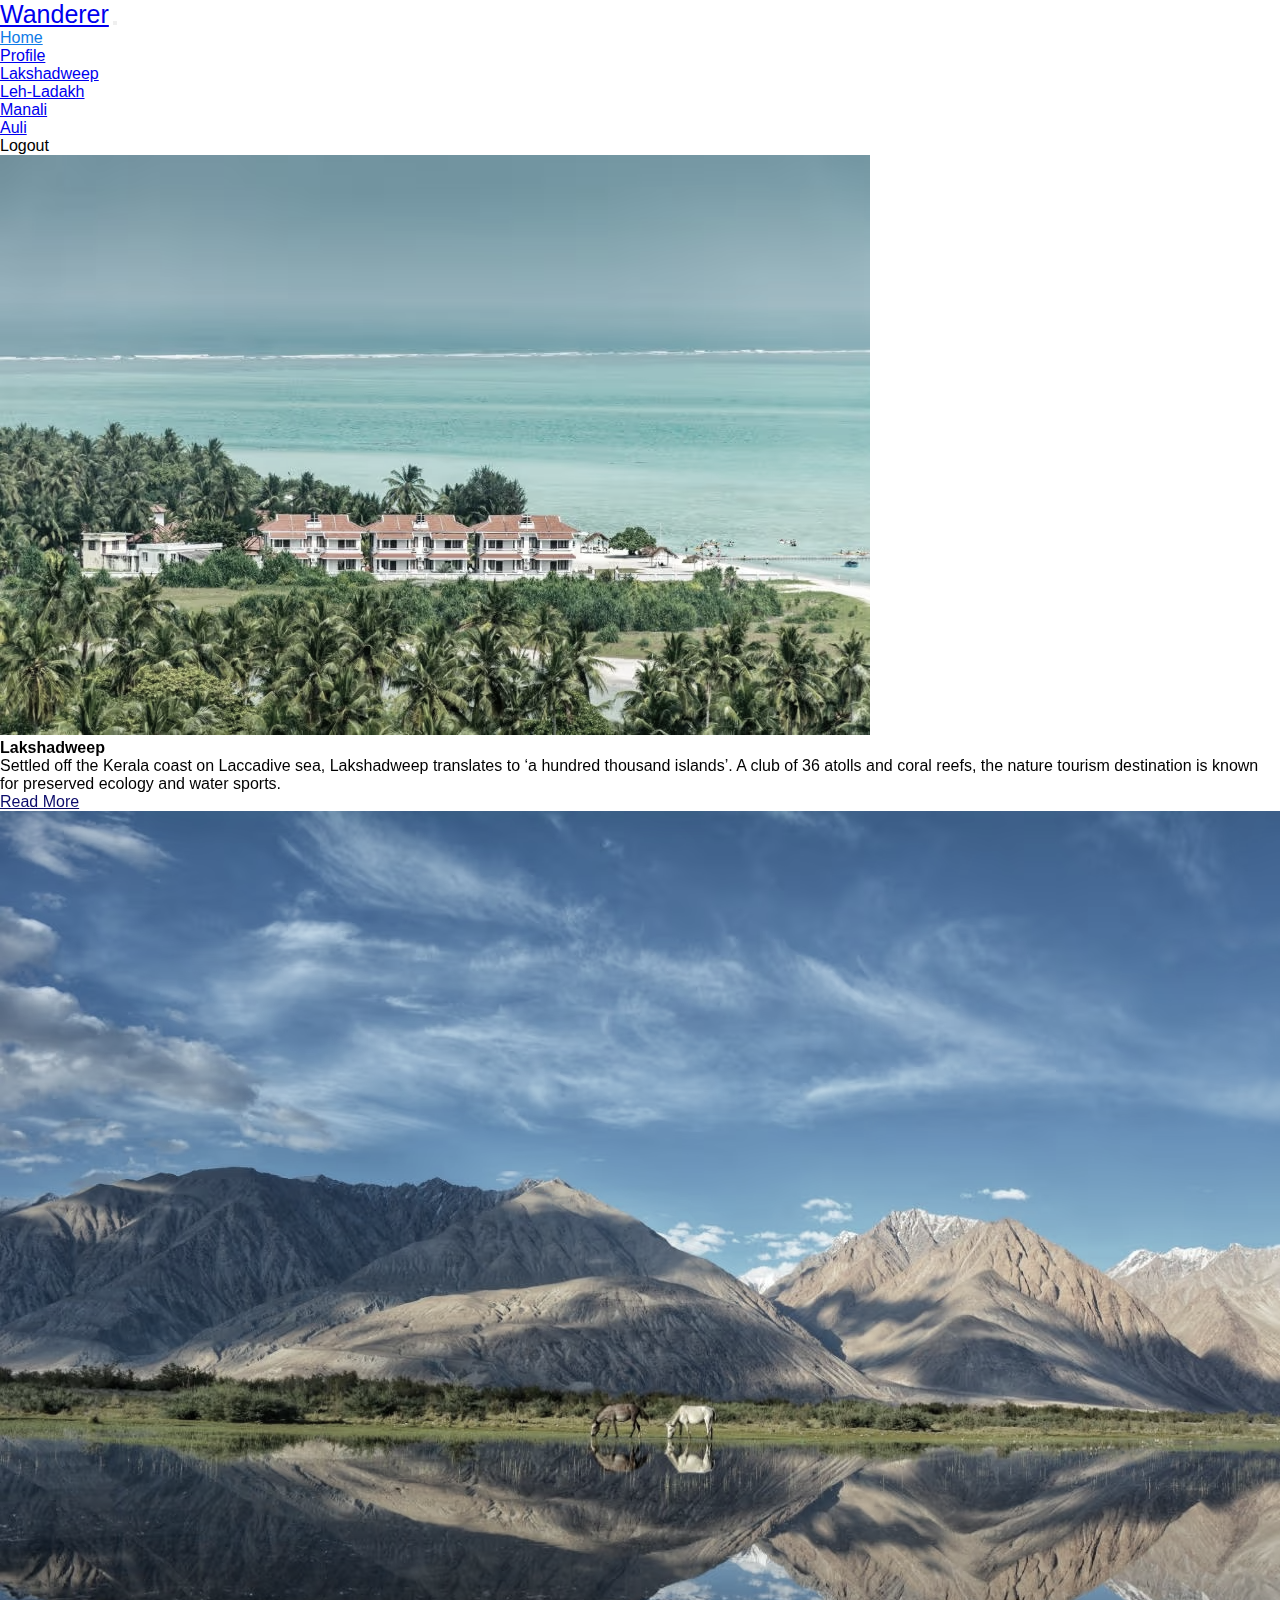
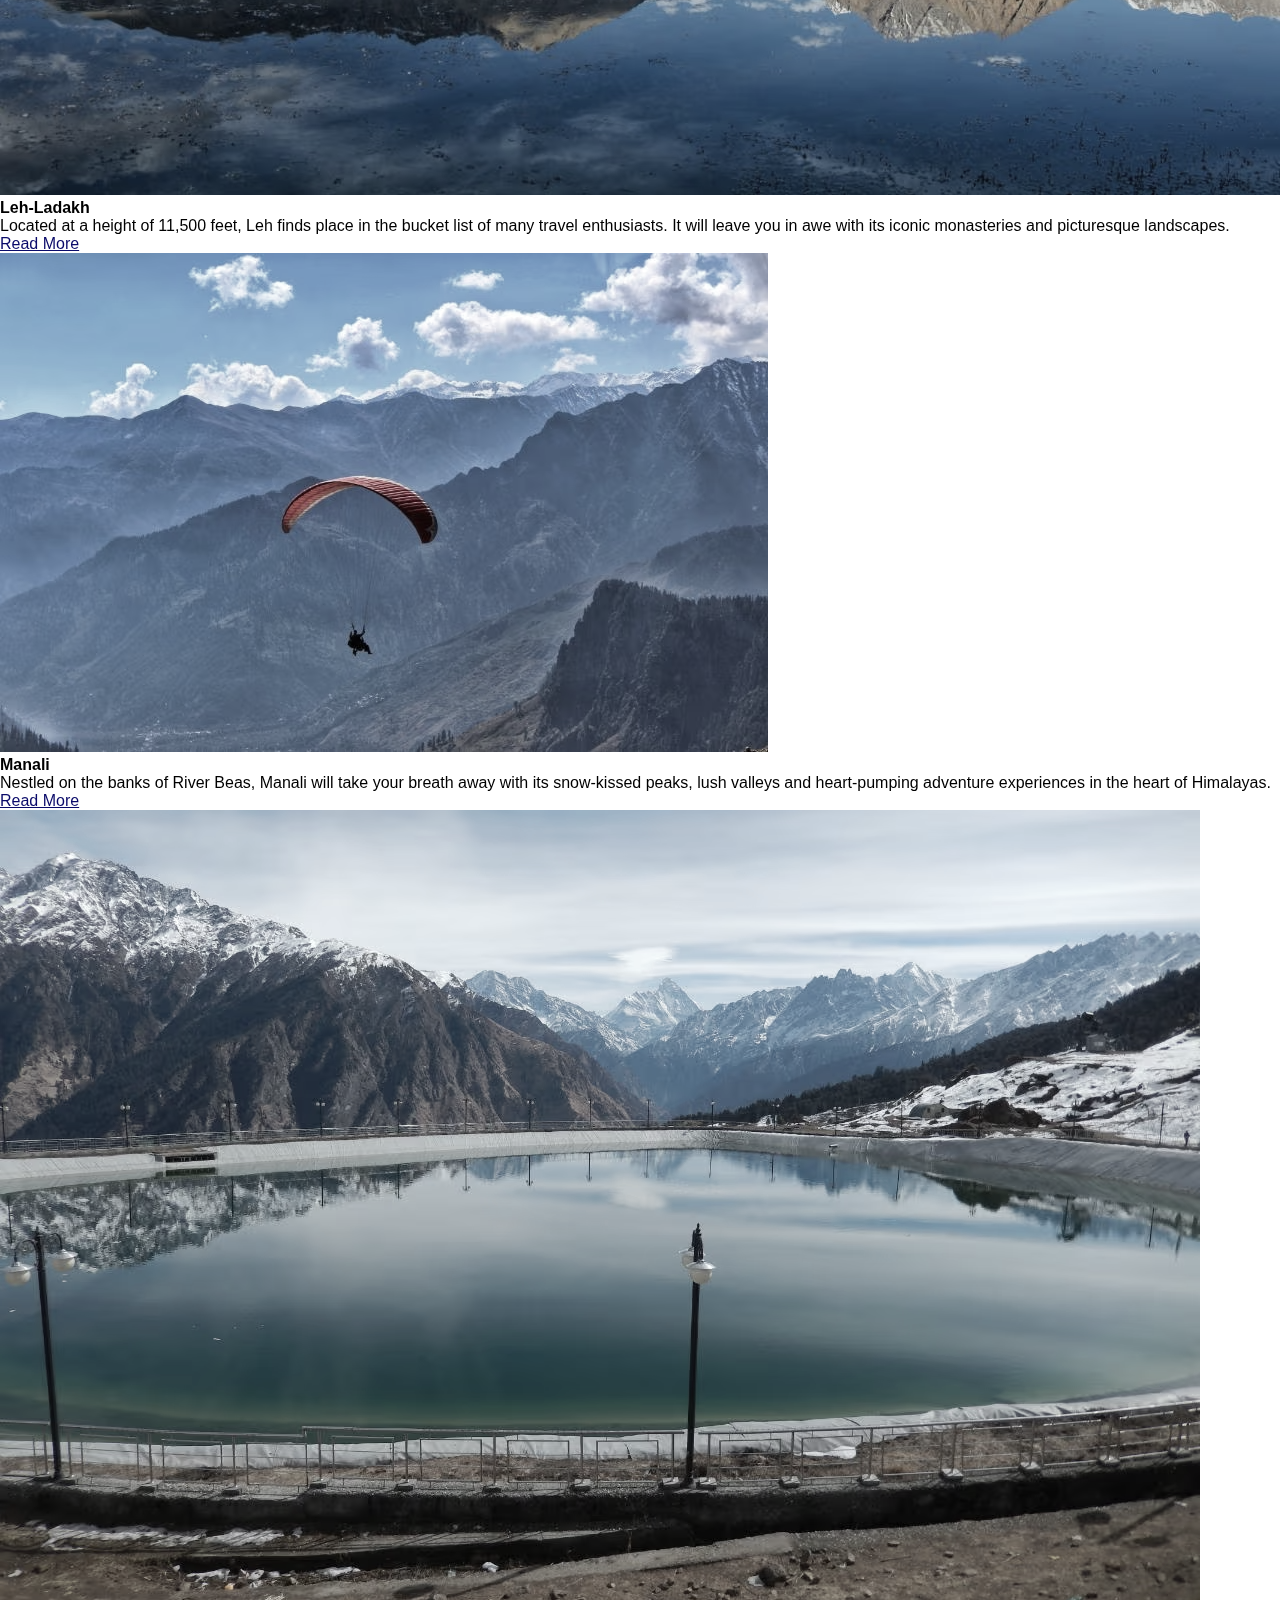
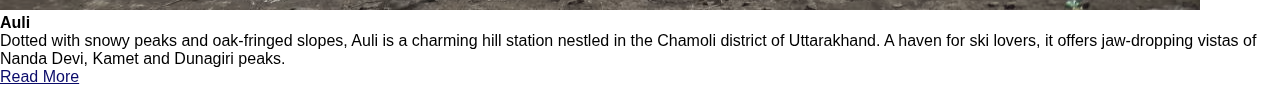
<file: index.html>
<!DOCTYPE html>
<html lang="en">
<head>
    <meta charset="UTF-8">
    <meta name="viewport" content="width=device-width, initial-scale=1.0">
    <title>Cards on Bootstrap</title>
    <!-- linking CSS  -->
    <link rel="stylesheet" href="style.css">
    <!-- Linking Bootstrap  -->
    <link href="https://cdn.jsdelivr.net/npm/bootstrap@5.3.2/dist/css/bootstrap.min.css" rel="stylesheet" integrity="sha384-T3c6CoIi6uLrA9TneNEoa7RxnatzjcDSCmG1MXxSR1GAsXEV/Dwwykc2MPK8M2HN" crossorigin="anonymous">
    <!-- Linking Js  -->
    <script src="https://cdn.jsdelivr.net/npm/bootstrap@5.3.2/dist/js/bootstrap.bundle.min.js" integrity="sha384-C6RzsynM9kWDrMNeT87bh95OGNyZPhcTNXj1NW7RuBCsyN/o0jlpcV8Qyq46cDfL" crossorigin="anonymous"></script>
</head>
<body>
        <nav class="navbar navbar-expand-lg m-3">
            <div class="container-fluid">
              <a class="navbar-brand" href="index.html" target="_self">Wanderer</a>
              <button class="navbar-toggler" type="button" data-bs-toggle="collapse" data-bs-target="#navbarSupportedContent" aria-controls="navbarSupportedContent" aria-expanded="false" aria-label="Toggle navigation">
                <span class="navbar-toggler-icon"></span>
              </button>
              <div class="collapse navbar-collapse" id="navbarSupportedContent">
                <ul class="navbar-nav me-auto mb-2 mb-lg-0">
                  <li class="nav-item">
                    <a class="nav-link active" aria-current="page" href="index.html" >Home</a>
                  </li>
                  <li class="nav-item dropdown">
                    <a class="nav-link dropdown-toggle" href="#" role="button" data-bs-toggle="dropdown" aria-expanded="false">Profile
                    </a>
                    <ul class="dropdown-menu">
                      <li><a class="dropdown-item" href="Lakshadweep.html">Lakshadweep</a></li>
                      <li><a class="dropdown-item" href="leh.html">Leh-Ladakh</a></li>
                      <li><a class="dropdown-item" href="manali.html">Manali</a></li>
                      <li><a class="dropdown-item" href="auli.html">Auli</a></li>
                    </ul>
                  </li>
                  <li class="nav-item">
                    <a class="nav-link disabled" aria-disabled="true">Logout</a>
                  </li>
                </ul>
              </div>
            </div>
          </nav>
    <div class="container">
        <div class="row g-4 justify-content-center">
            <div class="col-12 col-md-6 col-xl-3 col-lg-4">
                <div class="card h-100">
                    <img class="card-img-top" src="images/lakshadweep.jpg" alt="Lakshadweep-Image">
                    <div class="card-body">
                        <h4 class="card-header text-center">Lakshadweep</h4>
                        <p class="card-text">Settled off the Kerala coast on Laccadive sea, Lakshadweep translates to ‘a hundred thousand islands’. A club of 36 atolls and coral reefs, the nature tourism destination is known for preserved ecology and water sports.</p>
                        <div class="text">
                            <a href="Lakshadweep.html" class="btn btn-primary">Read More</a>
                        </div>
                    </div>
                </div>
            </div>

            <div class="col-12 col-md-6 col-xl-3 col-lg-4">
                <div class="card h-100">
                    <img class="card-img-top" src="images/leh.jpg" alt="Leh-Image">
                    <div class="card-body">
                        <h4 class="card-header text-center">Leh-Ladakh</h4>
                        <p class="card-text">Located at a height of 11,500 feet, Leh finds place in the bucket list of many travel enthusiasts. It will leave you in awe with its iconic monasteries and picturesque landscapes.</p>
                        <div class="text-start">
                            <a href="leh.html" class="btn btn-primary">Read More</a>
                        </div>
                    </div>
                </div>
            </div>

            <div class="col-12 col-md-6 col-xl-3 col-lg-4">
                <div class="card h-100">
                    <img class="card-img-top" src="images/Manali.jpg" alt="Manali-Image">
                    <div class="card-body">
                        <h4 class="card-header text-center">Manali</h4>
                        <p class="card-text">Nestled on the banks of River Beas, Manali will take your breath away with its snow-kissed peaks, lush valleys and heart-pumping adventure experiences in the heart of Himalayas.</p>
                        <div class="text-start">
                            <a href="manali.html" class="btn btn-primary">Read More</a>
                        </div>
                    </div>
                </div>
            </div>

            <div class="col-12 col-md-6 col-xl-3 col-lg-4">
                <div class="card h-100">
                    <img class="card-img-top" src="images/Auli.jpg" alt="Auli-Image">
                    <div class="card-body">
                        <h4 class="card-header text-center">Auli</h4>
                        <p class="card-text">Dotted with snowy peaks and oak-fringed slopes, Auli is a charming hill station nestled in the Chamoli district of Uttarakhand. A haven for ski lovers, it offers jaw-dropping vistas of Nanda Devi, Kamet and Dunagiri peaks.</p>
                        <div class="text-start">
                            <a href="auli.html" class="btn btn-primary">Read More</a>
                        </div>
                    </div>
                </div>
            </div>
        </div>
    </div>
</body>
</html>
</file>
<file: style.css>
*{
    margin: 0;
    padding: 0;
    box-sizing: border-box;
    font-family: Verdana, Geneva, Tahoma, sans-serif;
}
body{
    width: 100%;
    height: 100%;
    background-image: url(https://images.unsplash.com/photo-1684774072645-cab6a327483c?q=80&w=1470&auto=format&fit=crop&ixlib=rb-4.0.3&ixid=M3wxMjA3fDB8MHxwaG90by1wYWdlfHx8fGVufDB8fHx8fA%3D%3D);
    background-size: cover;
}
.navbar-brand{
    font-size: 25px !important;
}
.dropdown-toggle:hover{
    color:rgb(14, 123, 231) !important;
    transition: all ease .2s;
    transform: scale(1.2);
    border-radius: 10px;
}
.active{
    color:rgb(14, 123, 231) !important;
}
.dropdown-menu a:hover{
    color:rgb(14, 123, 231) !important;
}
.card{
    filter: grayscale(.6);
}
.card:hover{
    transition: all ease .3s;
    transform: scale(1.06);
    filter: grayscale(0);
}
</file>
